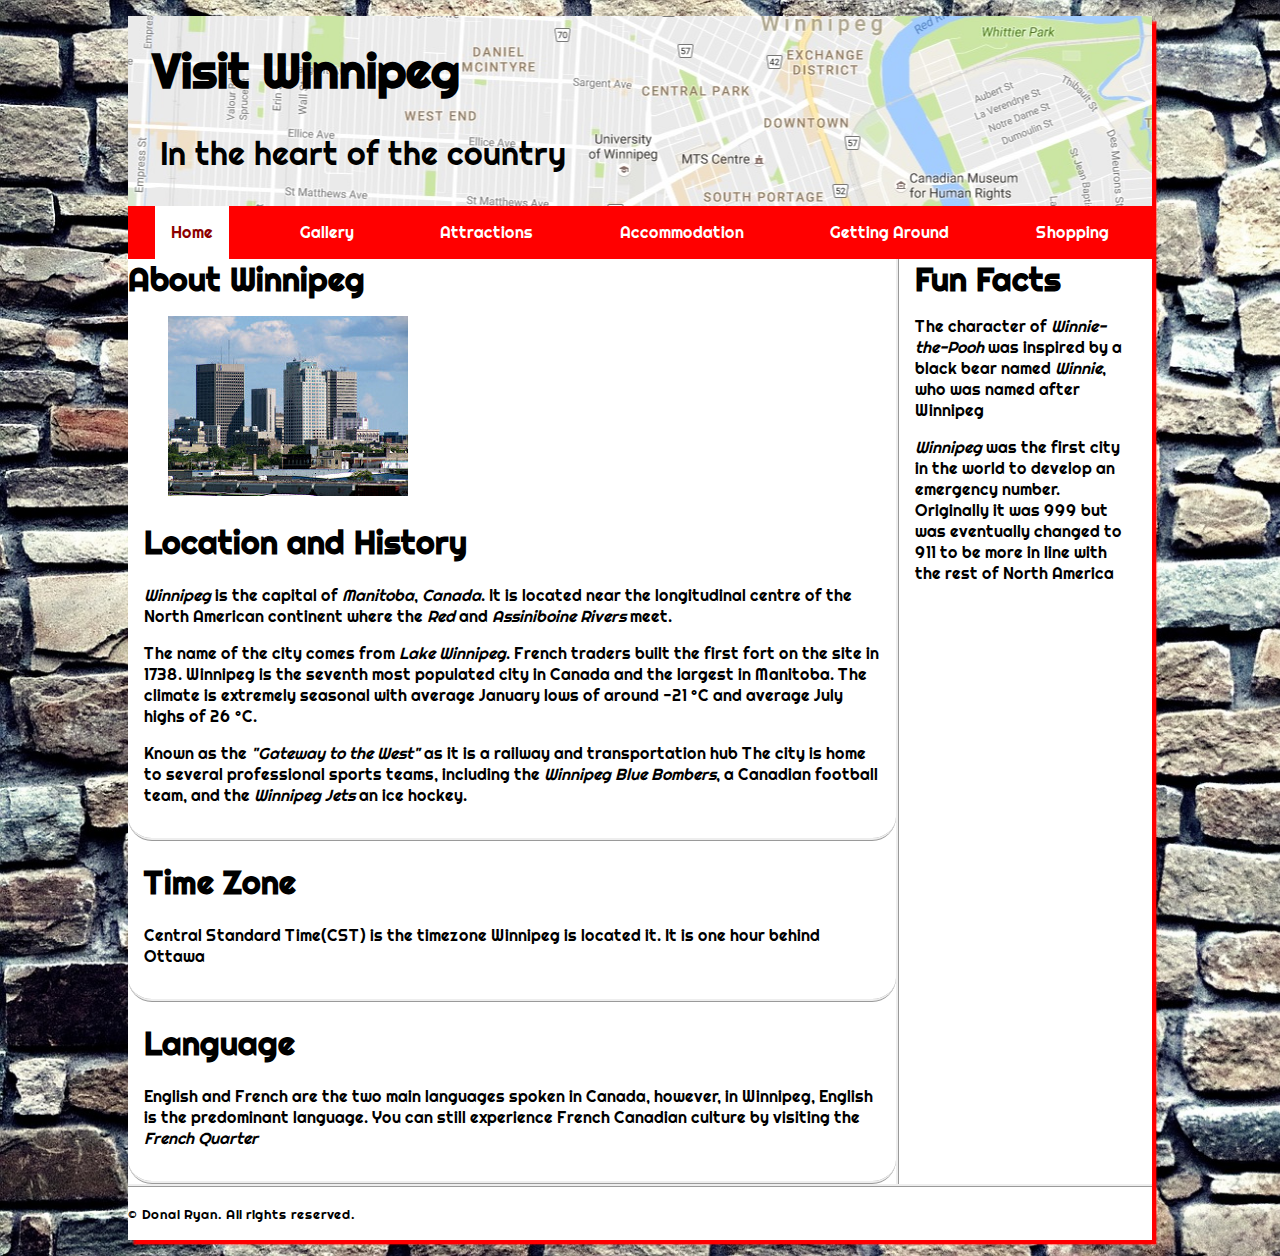
<file: index.html>
<!DOCTYPE html>
<html lang="en">
    <head>
        <meta charset="utf-8" />
		<meta name="viewport" content="initial-scale=1.0, width=device-width" />
        <title>Visit Winnipeg</title>
		<link rel="stylesheet" href="css2.css" />
	</head>
	<body>
		<header>
			<h1>Visit Winnipeg</h1>
			<p>
				In the heart of the country
			</p>
			<nav>
				<ul>
					<li><a href="">Home</a></li>
					<li><a href="gallery.html">Gallery</a></li>
					<li><a href="attractions.html">Attractions</a></li>
					<li><a href="accommodation.html">Accommodation</a></li>
					<li><a href="getting_around.html">Getting Around</a></li>
					<li><a href="shopping.html">Shopping</a></li>
				</ul>
            </nav>
		</header>
		<main>
			<h1>About Winnipeg</h1>
			<figure>
				<img src="images/winnipeg.jpg" title="Winnipeg" alt="Winnipeg Skyline"/>
			</figure>
			<section>
                <article>
                    <h1> Location and History</h1>
                    
                    <p>
                        <i>Winnipeg</i> is the capital of <i>Manitoba</i>, <i>Canada</i>. It is located near the longitudinal centre of the North American continent where the <i>Red</i> and 
                        <i>Assiniboine Rivers</i> meet.
                    </p>
                    <p>
                        The name of the city comes from <i>Lake Winnipeg</i>. French traders built the first fort on the site in 1738. Winnipeg is the seventh most populated city in Canada and the 
                        largest in Manitoba. The climate is extremely seasonal with average January lows of around −21 °C and average July highs of 26 °C.
                    </p>
                    <p>
                        Known as the <i>"Gateway to the West"</i> as it is a railway and transportation hub 
                        The city is home to several professional sports teams, including the <i>Winnipeg Blue Bombers</i>, a Canadian football team, and the <i>Winnipeg Jets</i> an ice hockey.
                    </p>
                </article>
                <article>
                    <h1>Time Zone</h1>
                    <p>
                        Central Standard Time(CST) is the timezone Winnipeg is located it. It is one hour behind Ottawa
                    </p>
                </article>
                <article>
                    <h1>Language</h1>
                    <p>
                        English and French are the two main languages spoken in Canada, however, in Winnipeg, English is the predominant language. You can still experience French Canadian culture by 
                        visiting the <i>French Quarter</i>
                    </p>
                </article>
			</section>
		</main>
		<aside>
			<h1>Fun Facts</h1>
			<p>
				The character of <i>Winnie-the-Pooh</i> was inspired by a black bear named <i>Winnie</i>, who was named after Winnipeg
			</p>
			<p>
				<i>Winnipeg</i> was the first city in the world to develop an emergency number. Originally it was 999 but was eventually changed to 911 to be more in line with the rest of 
				North America
			</p>
		</aside>
		 <footer>
            <p>
                <small>
                    &copy; Donal Ryan. All rights reserved.
                </small>
            </p>
        </footer>
	</body>
</file>
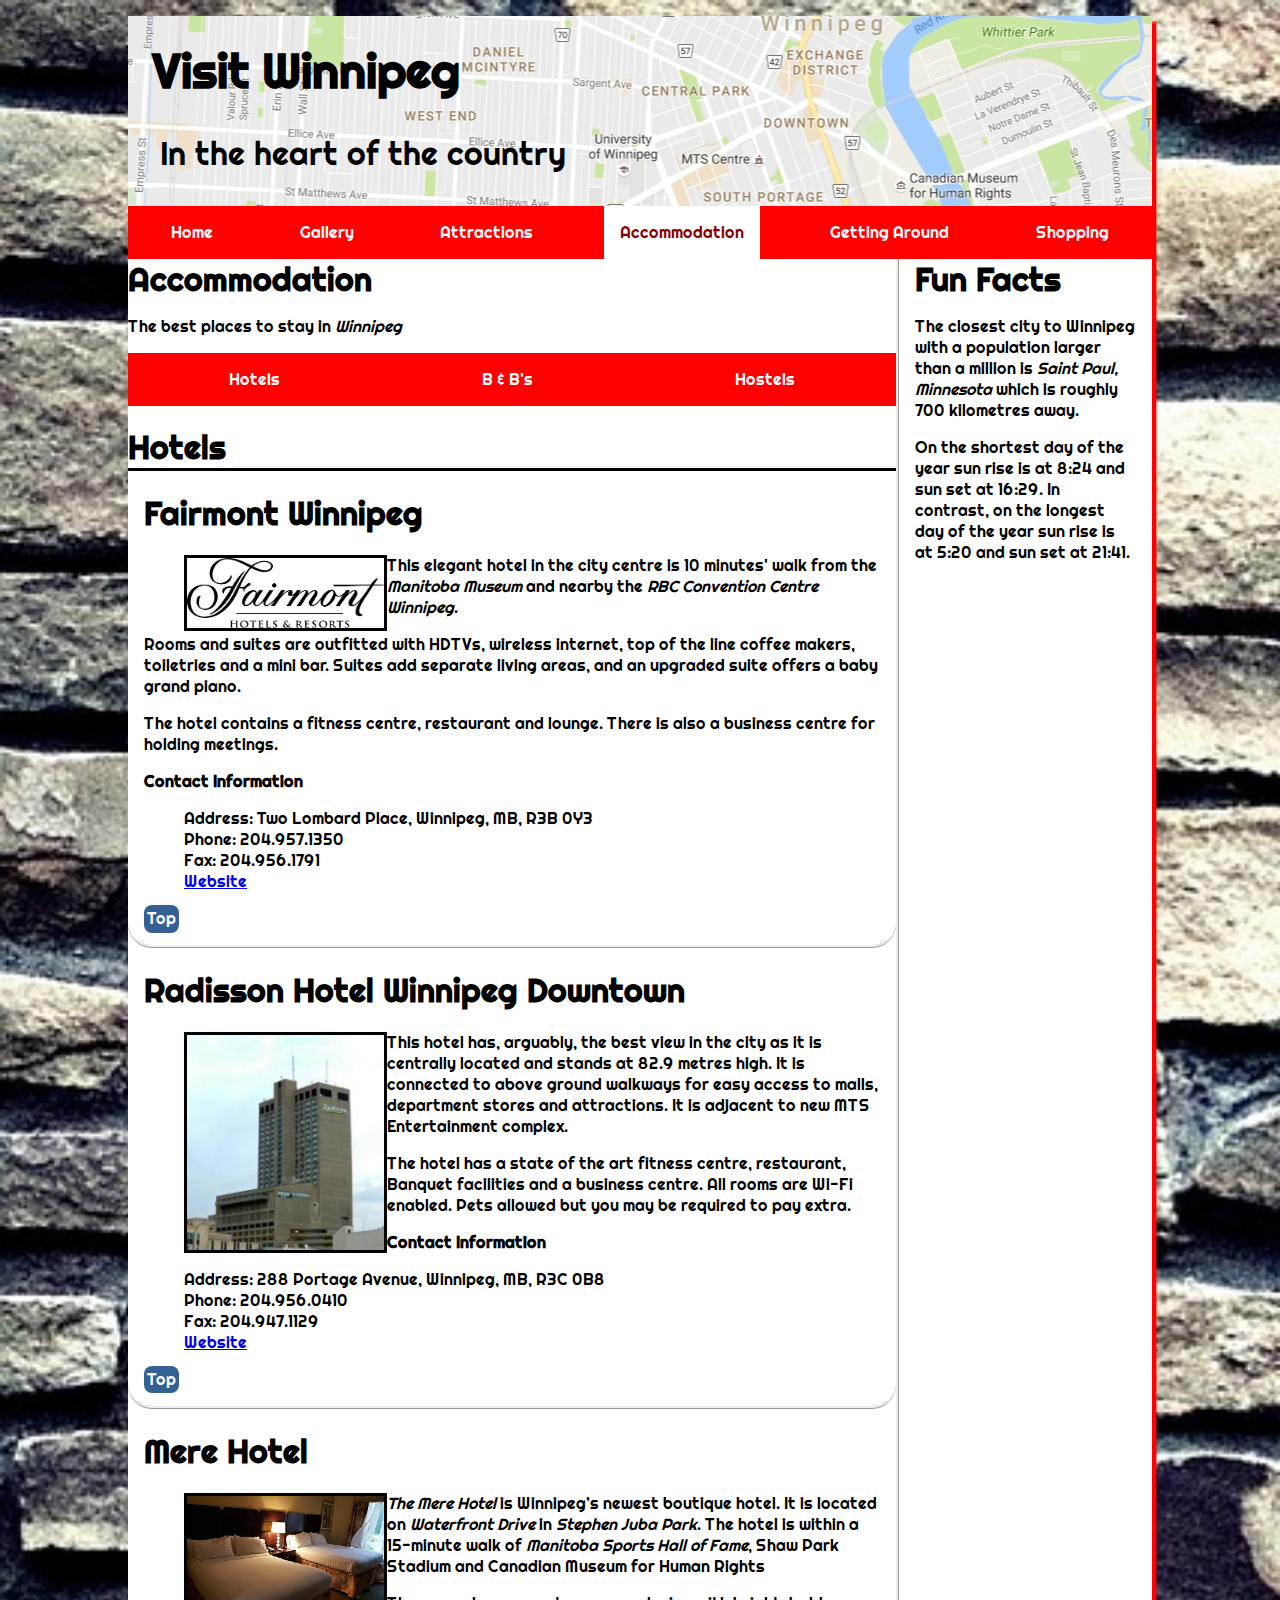
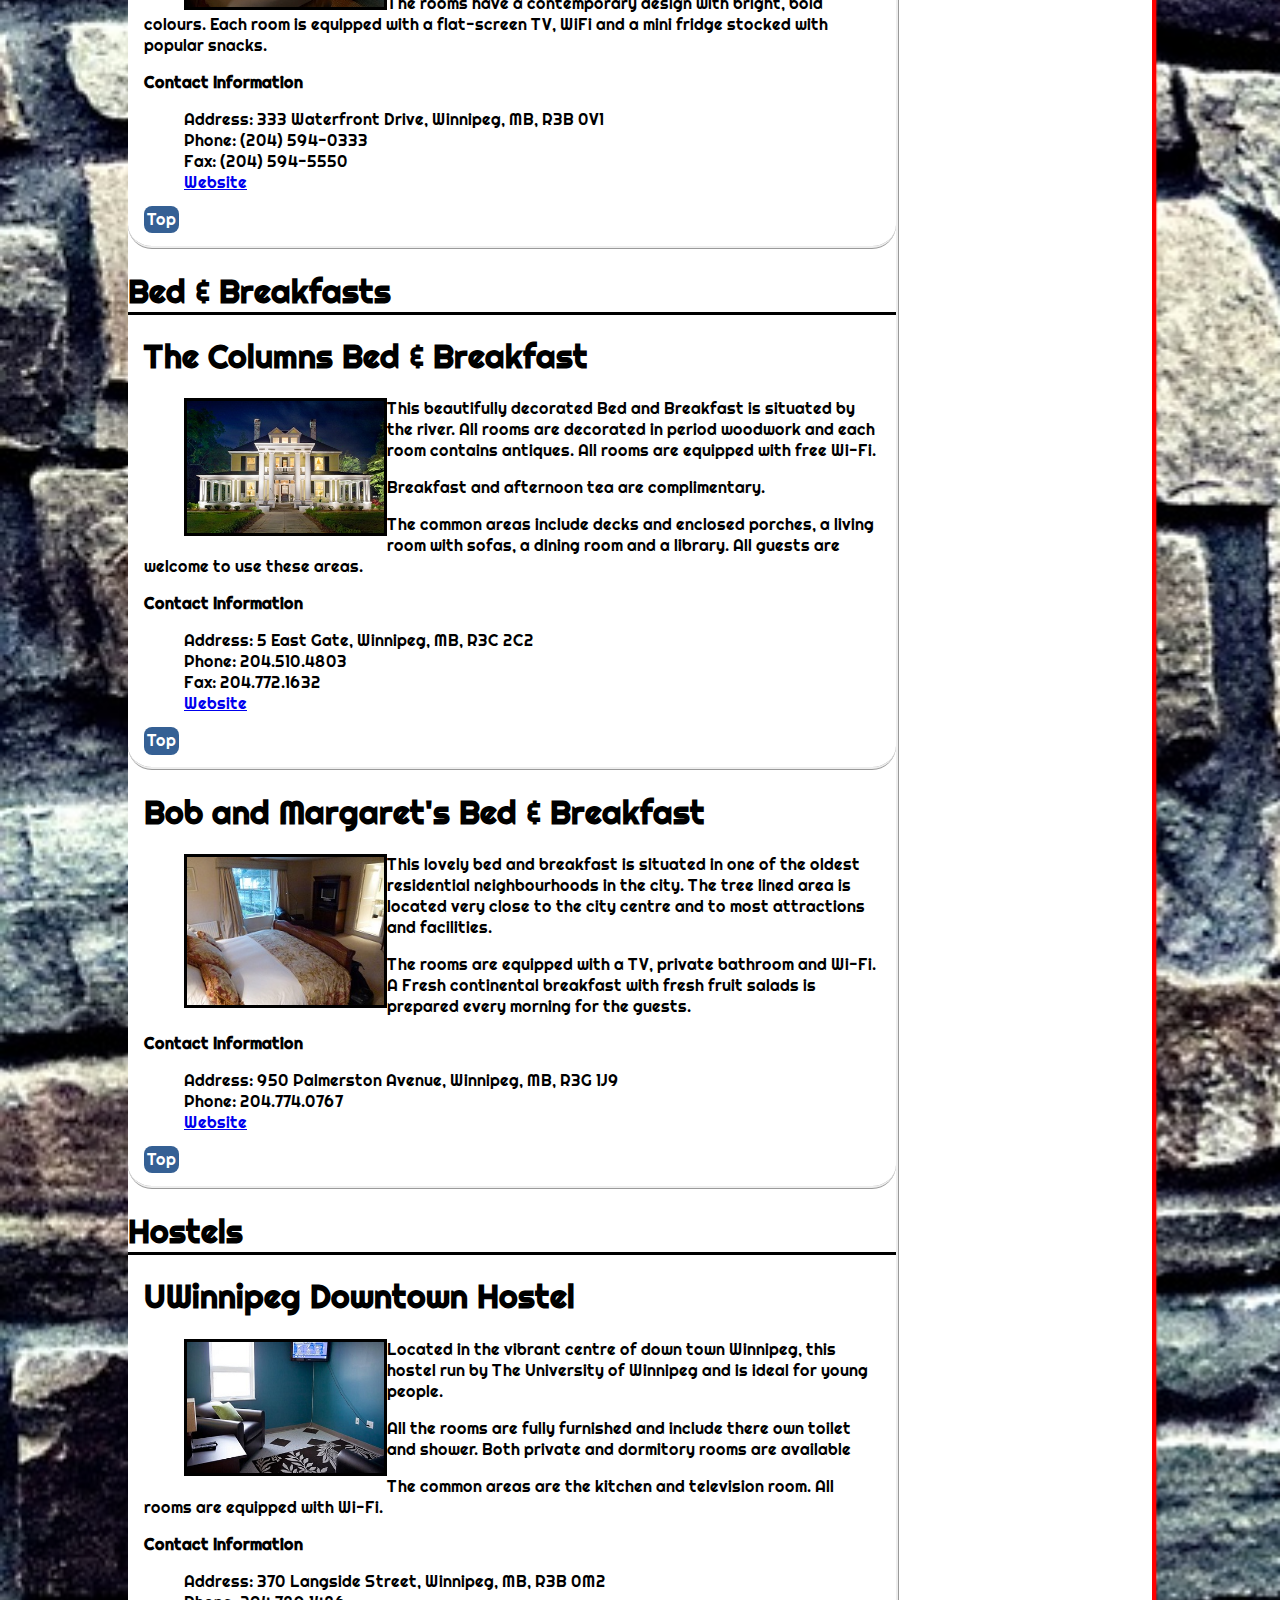
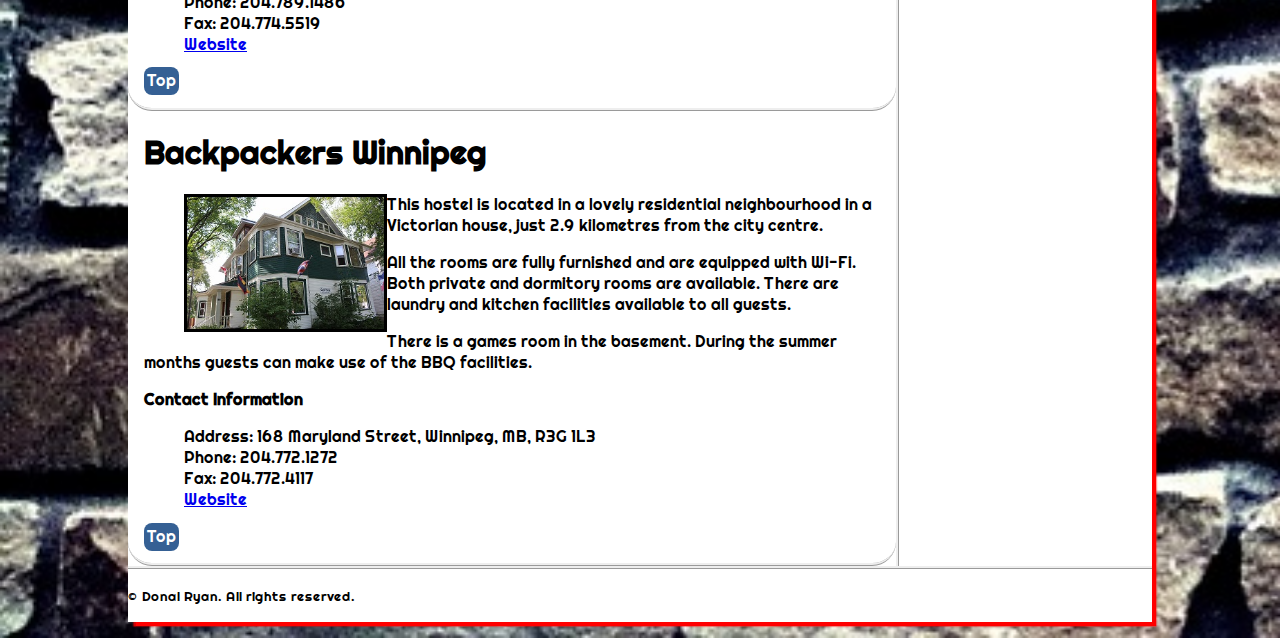
<file: accommodation.html>
<!DOCTYPE html>
<html lang="en">
    <head>
        <meta charset="utf-8" />
		<meta name="viewport" content="initial-scale=1.0, width=device-width" />
        <title>Visit Winnipeg</title>
		<link rel="stylesheet" href="css2.css" />
	</head>
	<body>
		<header>
			<h1>Visit Winnipeg</h1>
			<p>
				In the heart of the country
			</p>
			<nav>
				<ul>
					<li><a href="index.html">Home</a></li>
					<li><a href="gallery.html">Gallery</a></li>
					<li><a href="attractions.html">Attractions</a></li>
					<li><a href="">Accommodation</a></li>
					<li><a href="getting_around.html">Getting Around</a></li>
					<li><a href="shopping.html">Shopping</a></li>
				</ul>
            </nav>
		
		</header>
		
		<main> 
			<a id="top"></a>
			<h1>
				Accommodation
			</h1>
			<p>
				The best places to stay in <i>Winnipeg</i>
			</p>
			<nav>
				<ul>
					<li><a href="#hotels">Hotels</a></li>
					<li><a href="#bb">B & B's</a></li>
					<li><a href="#hostels">Hostels</a></li>
				</ul>
			</nav>
			<section>
				<h1><a id="hotels">Hotels</a></h1>
				<article>
					<h1>Fairmont Winnipeg</h1>
					<figure>
						<img  src="images/Fairmont.png" alt="The fairmont logo on a transparent background. It is written in cursive text" title="Fairmont"/>
					</figure>
					<p>
						This elegant hotel in the city centre is 10 minutes' walk from the <i>Manitoba Museum</i> and nearby the <i>RBC Convention Centre Winnipeg</i>.
					</p>
					<p>
						Rooms and suites are outfitted with HDTVs, wireless internet, top of the line coffee makers, toiletries and a mini bar. Suites add separate living areas, and an upgraded 
						suite offers a baby grand piano.
					</p>
					<p>
						The hotel contains a fitness centre, restaurant and lounge. There is also a business centre for holding meetings.
					</p>
					<h2>Contact Information</h2>
					<ul>
						<li>Address: Two Lombard Place, Winnipeg, MB, R3B 0Y3</li>
						<li>Phone: 204.957.1350</li>
						<li>Fax: 204.956.1791</li>
						<li><a href="http://www.fairmont.com/winnipeg/">Website</a></li>
					</ul>
					<a href="#top">Top</a>
				</article>
				<article>
					<h1>Radisson Hotel Winnipeg Downtown</h1>
					<figure>
						<img  src="images/Radisson2.jpg" alt="The exterior of the hotel. Tall building" title="The Radisson Hotel"/>
					</figure>
					<p>
						This hotel has, arguably, the best view in the city as it is centrally located and stands at 82.9 metres high. It is connected to above ground walkways 
						for easy access to malls, department stores and attractions. It is adjacent to new MTS Entertainment complex.
					</p>
					<p>
						The hotel has a state of the art fitness centre, restaurant, Banquet facilities and a business centre. All rooms are Wi-Fi enabled. Pets allowed but you may be required to 
						pay extra.
					</p>
					<h2>Contact Information</h2>
					<ul>
						<li>Address: 288 Portage Avenue, Winnipeg, MB, R3C 0B8 </li>
						<li>Phone: 204.956.0410</li>
						<li>Fax: 204.947.1129</li>
						<li><a href="http://www.radisson.com/winnipeg-hotel-mb-r3c0b8/mbwinnip">Website</a></li>
					</ul>
					<a href="#top">Top</a>
				</article>
				<article>
					<h1>Mere Hotel</h1>
					<figure>
						<img  src="images/travel.jpg" alt="Two double beds side by side" title="Fairmont"/>
					</figure>
					<p>
						<i>The Mere Hotel</i> is Winnipeg’s newest boutique hotel. It is located on <i>Waterfront Drive</i> in <i>Stephen Juba Park</i>. The hotel is within a 15-minute walk of 
						<i>Manitoba Sports Hall of Fame</i>, Shaw Park Stadium and Canadian Museum for Human Rights
					</p>
					<p>
						The rooms have a contemporary design with bright, bold colours.  Each room is equipped with a flat-screen TV, WiFi and a mini fridge stocked with popular snacks.
					</p>
					<h2>Contact Information</h2>
					<ul>
						<li>Address: 333 Waterfront Drive, Winnipeg, MB, R3B 0V1</li>
						<li>Phone: (204) 594-0333</li>
						<li>Fax: (204) 594-5550</li>
						<li><a href="http://www.merehotel.com/">Website</a></li>
					</ul>
					<a href="#top">Top</a>
				</article>
			</section>
			<section>
				<h1><a id="bb">Bed & Breakfasts</a></h1>
				<article>
					<h1>The Columns Bed & Breakfast</h1>
					<figure>
						<img  src="images/thecolumns.jpg" alt="A photograph of the exterior of the premises" title="The columns bed and breakfast"/>
					</figure>
					<p>
						This beautifully decorated Bed and Breakfast is situated by the river. All rooms are decorated in period woodwork and each room contains antiques. 
						All rooms are equipped with free Wi-Fi.
					</p>
					<p>
						Breakfast and afternoon tea are complimentary.
					</p>
					<p>
						The common areas include decks and enclosed porches, a living room with sofas, a dining room and a library. All guests are welcome to use these areas.
					</p>
					<h2>Contact Information</h2>
					<ul>
						<li>Address: 5 East Gate, Winnipeg, MB, R3C 2C2</li>
						<li>Phone: 204.510.4803</li>
						<li>Fax: 204.772.1632</li>
						<li><a href="http://www.thecolumns.ca/home.html">Website</a></li>
					</ul>
					<a href="#top">Top</a>
				</article>
				<article>
					<h1>Bob and Margaret's Bed & Breakfast</h1>
					<figure>
						<img  src="images/bobmarge.jpg" alt="A bedroom with a double bed" title="Bob and Margaret's Bed & Breakfast"/>
					</figure>
					<p>
						This lovely bed and breakfast is situated in one of the oldest residential neighbourhoods in the city.  
						The tree lined area is located very close to the city centre and to most attractions and facilities.
					</p>
					<p>
						The rooms are equipped with a TV, private bathroom and Wi-Fi. A Fresh continental breakfast with fresh fruit salads is prepared every morning for the guests.
					</p>
					<h2>Contact Information</h2>
					<ul>
						<li>Address: 950 Palmerston Avenue, Winnipeg, MB, R3G 1J9</li>
						<li>Phone: 204.774.0767</li>
						<li><a href="http://www.bedandbreakfast.mb.ca/properties/bob-and-margarets-bb/">Website</a></li>
					</ul>
					<a href="#top">Top</a>
				</article>
			</section>
			<section>
				<h1><a id="hostels">Hostels</a></h1>
				<article>
					<h1>UWinnipeg Downtown Hostel</h1>
					<figure>
						<img  src="images/uwinnipeg.jpg" alt="Image of room with a tv and couches" title="UWinnipeg"/>
					</figure>
					<p>
						Located in the vibrant centre of down town Winnipeg, this hostel run by The University of Winnipeg and is ideal for young people.
					</p>
					<p>
						All the rooms are fully furnished and include there own toilet and shower. Both private and dormitory rooms are available
					</p>
					<p>
						The common areas are the kitchen and television room. All rooms are equipped with Wi-Fi.
					</p>
					<h2>Contact Information</h2>
					<ul>
						<li>Address: 370 Langside Street, Winnipeg, MB, R3B 0M2</li>
						<li>Phone: 204.789.1486</li>
						<li>Fax: 204.774.5519</li>
						<li><a href="http://uwhostel.com">Website</a></li>
					</ul>
					<a href="#top">Top</a>
				</article>
				<article>
					<h1>Backpackers Winnipeg</h1>
					<figure>
						<img  src="images/backpackerswinnipeg.jpg" alt="Old wooden house painted green" title="Backpackers Winnipeg"/>
					</figure>
					<p>
						This hostel is located in a lovely residential neighbourhood in a Victorian house, just 2.9 kilometres from the city centre.
					</p>
					<p>
						All the rooms are fully furnished and are equipped with Wi-Fi. Both private and dormitory rooms are available. There are laundry and kitchen facilities available to 
						all guests.
					</p>
					<p>
						There is a games room in the basement. During the summer months guests can make use of the BBQ facilities.
					</p>
					<h2>Contact Information</h2>
					<ul>
						<li>Address: 168 Maryland Street, Winnipeg, MB, R3G 1L3 </li>
						<li>Phone: 204.772.1272</li>
						<li>Fax: 204.772.4117</li>
						<li><a href="http://www.backpackerswinnipeg.com/">Website</a></li>
					</ul>
					<a href="#top">Top</a>
				</article>
			</section>
		</main>
		<aside>
			<h1>Fun Facts</h1>
			<p>
				The closest city to Winnipeg with a population larger than a million is <i>Saint Paul, Minnesota</i> which is roughly 700 kilometres away.
			</p>
			<p>
				On the shortest day of the year sun rise is at 8:24 and sun set at 16:29. In contrast, on the longest day of the year sun rise is at 5:20 and sun set at 21:41.
			</p>
		</aside>
		 <footer>
            <p>
                <small>
                    &copy; Donal Ryan. All rights reserved.
                </small>
            </p>
        </footer>
	</body>
</file>
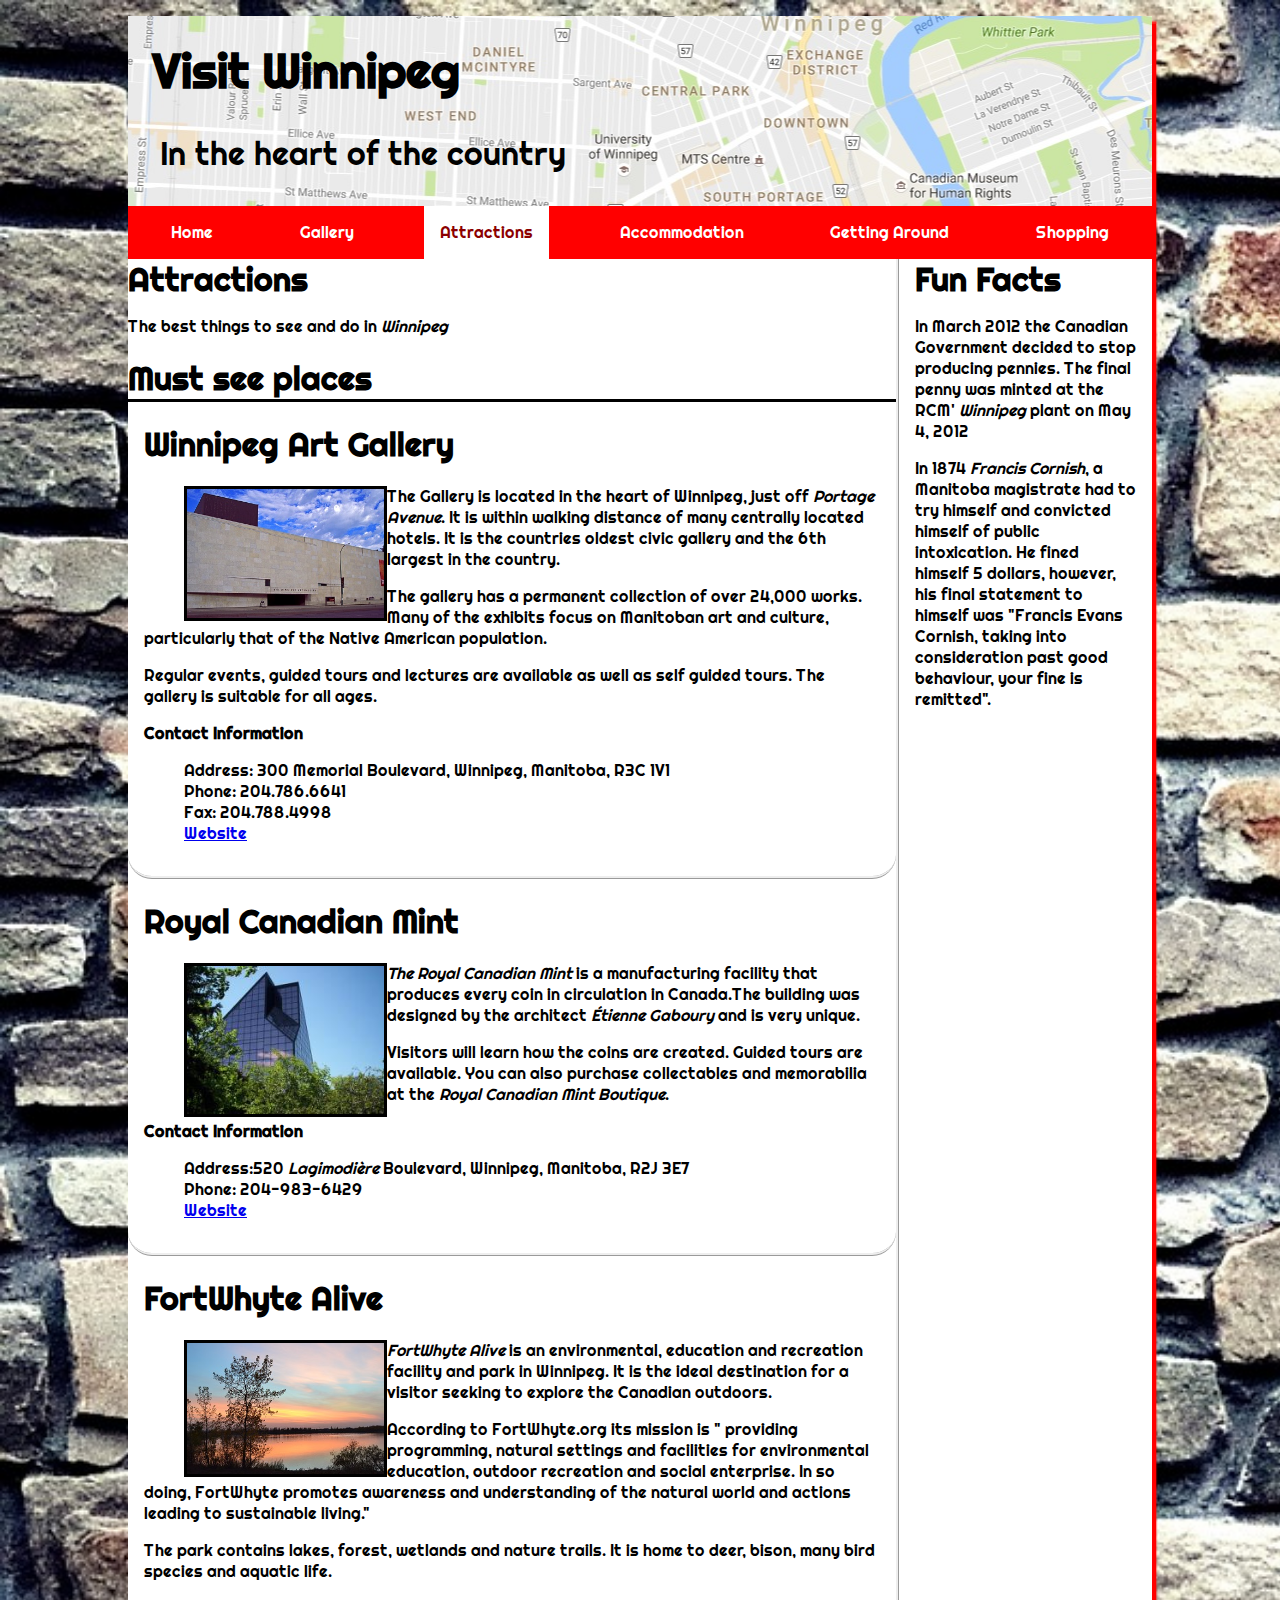
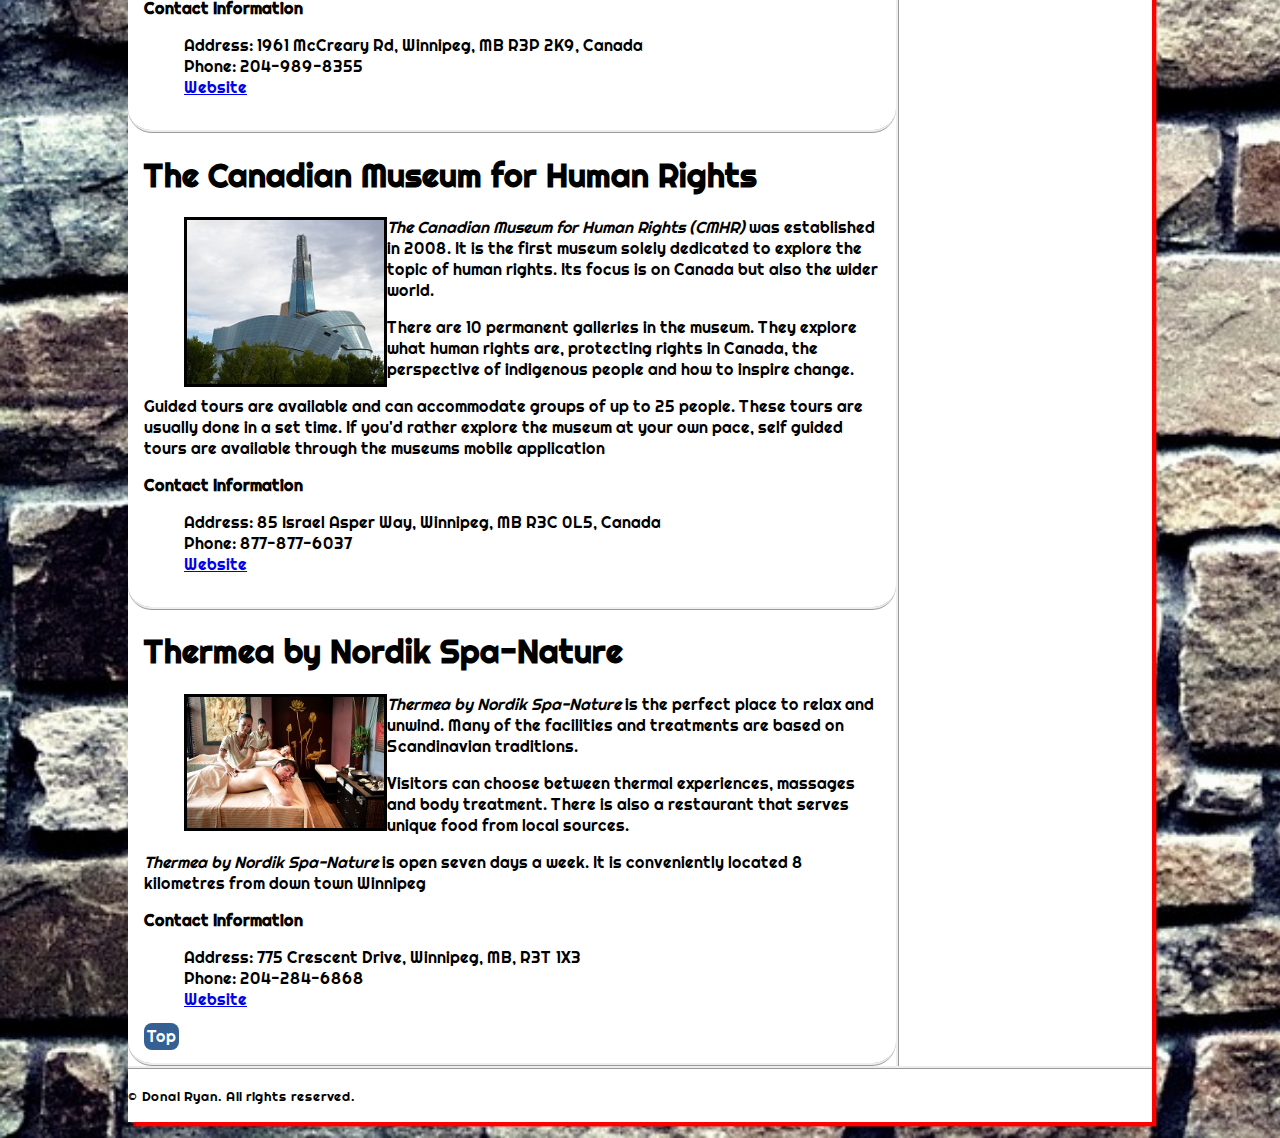
<file: attractions.html>
<!DOCTYPE html>
<html lang="en">
    <head>
        <meta charset="utf-8" />
		<meta name="viewport" content="initial-scale=1.0, width=device-width" />
        <title>Visit Winnipeg</title>
        <link rel="stylesheet" href="css2.css" />
    </head>
    <body>
        <header>
            <h1><a id="top">Visit Winnipeg</a></h1>
            <p>
                In the heart of the country
            </p>
            <nav>
                <ul>
                    <li><a href="index.html">Home</a></li>
                    <li><a href="gallery.html">Gallery</a></li>
                    <li><a href="">Attractions</a></li>
                    <li><a href="accommodation.html">Accommodation</a></li>
                    <li><a href="getting_around.html">Getting Around</a></li>
                    <li><a href="shopping.html">Shopping</a></li>
                </ul>
            </nav>
        </header> 
        <main>
			<h1>
				Attractions
			</h1>
			<p>
				The best things to see and do in <i>Winnipeg</i>
			</p>
			<section>
				<h1>Must see places</h1>
				<article>
					<h1>Winnipeg Art Gallery</h1>
					<figure>
						<img  src="images/Winnipeg_Art_Gallery.jpg" alt="The exterior of the gallery. It is a big gray building with a plain facade" title="WAG"/>
					</figure>
					<p>
						The Gallery is located in the heart of Winnipeg, just off <i>Portage Avenue</i>. It is within walking distance of many centrally located hotels. 
						It is the countries oldest civic gallery and the 6th largest in the country.
					</p>
					<p>
						The gallery has a permanent collection of over 24,000 works. Many of the exhibits focus on Manitoban art and culture, particularly that of the Native American population.
					</p>
					<p>
						Regular events, guided tours and lectures are available as well as self guided tours. The gallery is suitable for all ages.
					</p>
					<h2>Contact Information</h2>
					<ul>
						<li>Address: 300 Memorial Boulevard, Winnipeg, Manitoba, R3C 1V1</li>
						<li>Phone: 204.786.6641</li>
						<li>Fax: 204.788.4998</li>
						<li><a href="http://wag.ca/">Website</a></li>
					</ul>
				</article>
				 <article>
					<h1>Royal Canadian Mint</h1>
					<figure>
						<img  src="images/Winnipeg_Mint.JPG" alt="An exterior image of the royal canadian mint. It is glass and pyramid shaped" title="Royal Canadian Mint"/>
					</figure>
					<p>
						<i>The Royal Canadian Mint</i> is a manufacturing facility that produces every coin in circulation in Canada.The building was designed by the architect <i>Étienne Gaboury</i> and is very unique.
					</p>
					<p>
					   Visitors will learn how the coins are created. Guided tours are available. You can also purchase collectables and memorabilia at the <i>Royal Canadian Mint Boutique</i>.
					</p>
					<h2>Contact Information</h2>
					<ul>
						<li>Address:520 <i>Lagimodière</i> Boulevard, Winnipeg, Manitoba, R2J 3E7</li>
						<li>Phone: 204-983-6429</li>
						<li><a href="http://www.mint.ca/store/mint/visit-the-mint/winnipeg-location-8900024">Website</a></li>
					</ul>
				</article>
				<article>
					<h1>FortWhyte Alive</h1>
					<figure>
						<img  src="images/Sunset_at_FortWhyte.JPG" alt="Sunset on a lake" title="FortWhyte"/>
					</figure>
					<p>
						<i>FortWhyte Alive</i> is an environmental, education and recreation facility and park in Winnipeg. 
						It is the ideal destination for a visitor seeking to explore the Canadian outdoors.
					</p>
					<p>
						According to FortWhyte.org its mission is " providing programming, natural settings and facilities for environmental education, outdoor recreation and social enterprise. 
						In so doing, FortWhyte promotes awareness and understanding of the natural world and actions leading to sustainable living."
					</p>
					<p>
						The park contains lakes, forest, wetlands and nature trails. It is home to deer, bison, many bird species and aquatic life.
					</p>
					<h2>Contact Information</h2>
					<ul>
						<li>Address: 1961 McCreary Rd, Winnipeg, MB R3P 2K9, Canada</li>
						<li>Phone: 204-989-8355 </li>
						<li><a href="https://www.fortwhyte.org/">Website</a></li>
					</ul>
				</article>
				<article>
					<h1>The Canadian Museum for Human Rights</h1>
					<figure>
						<img  src="images/Canadian_Museum_for_Human_Rights_Winnipeg.jpg" alt="The exterior of the gallery from afar." title="The Canadian Museum for Human Rights"/>
					</figure>
					<p>
						<i>The Canadian Museum for Human Rights (CMHR)</i> was established in 2008. It is the first museum solely dedicated to explore the topic of human rights. 
						Its focus is on Canada but also the wider world.
					</p>
					<p>
						There are 10 permanent galleries in the museum. They explore what human rights are, protecting rights in Canada, the perspective of indigenous people and how to inspire change.
					</p>
					<p>
						Guided tours are available and can accommodate groups of up to 25 people. These tours are usually done in a set time. If you'd rather explore the museum at your own pace, 
						self guided tours are available through the museums mobile application
					</p>
					<h2>Contact Information</h2>
					<ul>
						<li>Address: 85 Israel Asper Way, Winnipeg, MB R3C 0L5, Canada</li>
						<li>Phone: 877-877-6037</li>
						<li><a href="https://humanrights.ca/">Website</a></li>
					</ul>
				</article>
				<article>
					<h1>Thermea by Nordik Spa-Nature</h1>
					<figure>
						<img  src="images/spa.jpg" alt="A couple getting a massage." title="Thermea by Nordik Spa-Nature"/>
					</figure>
					<p>
						<i>Thermea by Nordik Spa-Nature</i> is the perfect place to relax and unwind. Many of the facilities and treatments are based on Scandinavian traditions.
					</p>
					<p>
						Visitors can choose between thermal experiences, massages and body treatment. There is also a restaurant that serves unique food from local sources.
					</p>
					<p>
						<i>Thermea by Nordik Spa-Nature</i> is open seven days a week. It is conveniently located 8 kilometres from down town Winnipeg
					</p>
					<h2>Contact Information</h2>
					<ul>
						<li>Address: 775 Crescent Drive, Winnipeg, MB, R3T 1X3</li>
						<li>Phone: 204-284-6868</li>
						<li><a href="http://www.thermea.ca/">Website</a></li>
					</ul>
					<a href="#top">Top</a>
				</article>
			</section>
        </main>
        <aside>
            <h1>Fun Facts</h1>
            <p>
				In March 2012 the Canadian Government decided to stop producing pennies. The final penny was minted at the RCM' <i>Winnipeg</i> plant on May 4, 2012
            </p>
            <p>
                 In 1874 <i>Francis Cornish</i>, a Manitoba magistrate had to try himself and convicted himself of public intoxication. He fined himself 5 dollars, however, his final statement
				 to himself was "Francis Evans Cornish, taking into consideration past good behaviour, your fine is remitted".
            </p>
        </aside>
        <footer>
            <p>
                <small>
                    &copy; Donal Ryan. All rights reserved.
                </small>
            </p>
        </footer>
    </body>
</file>
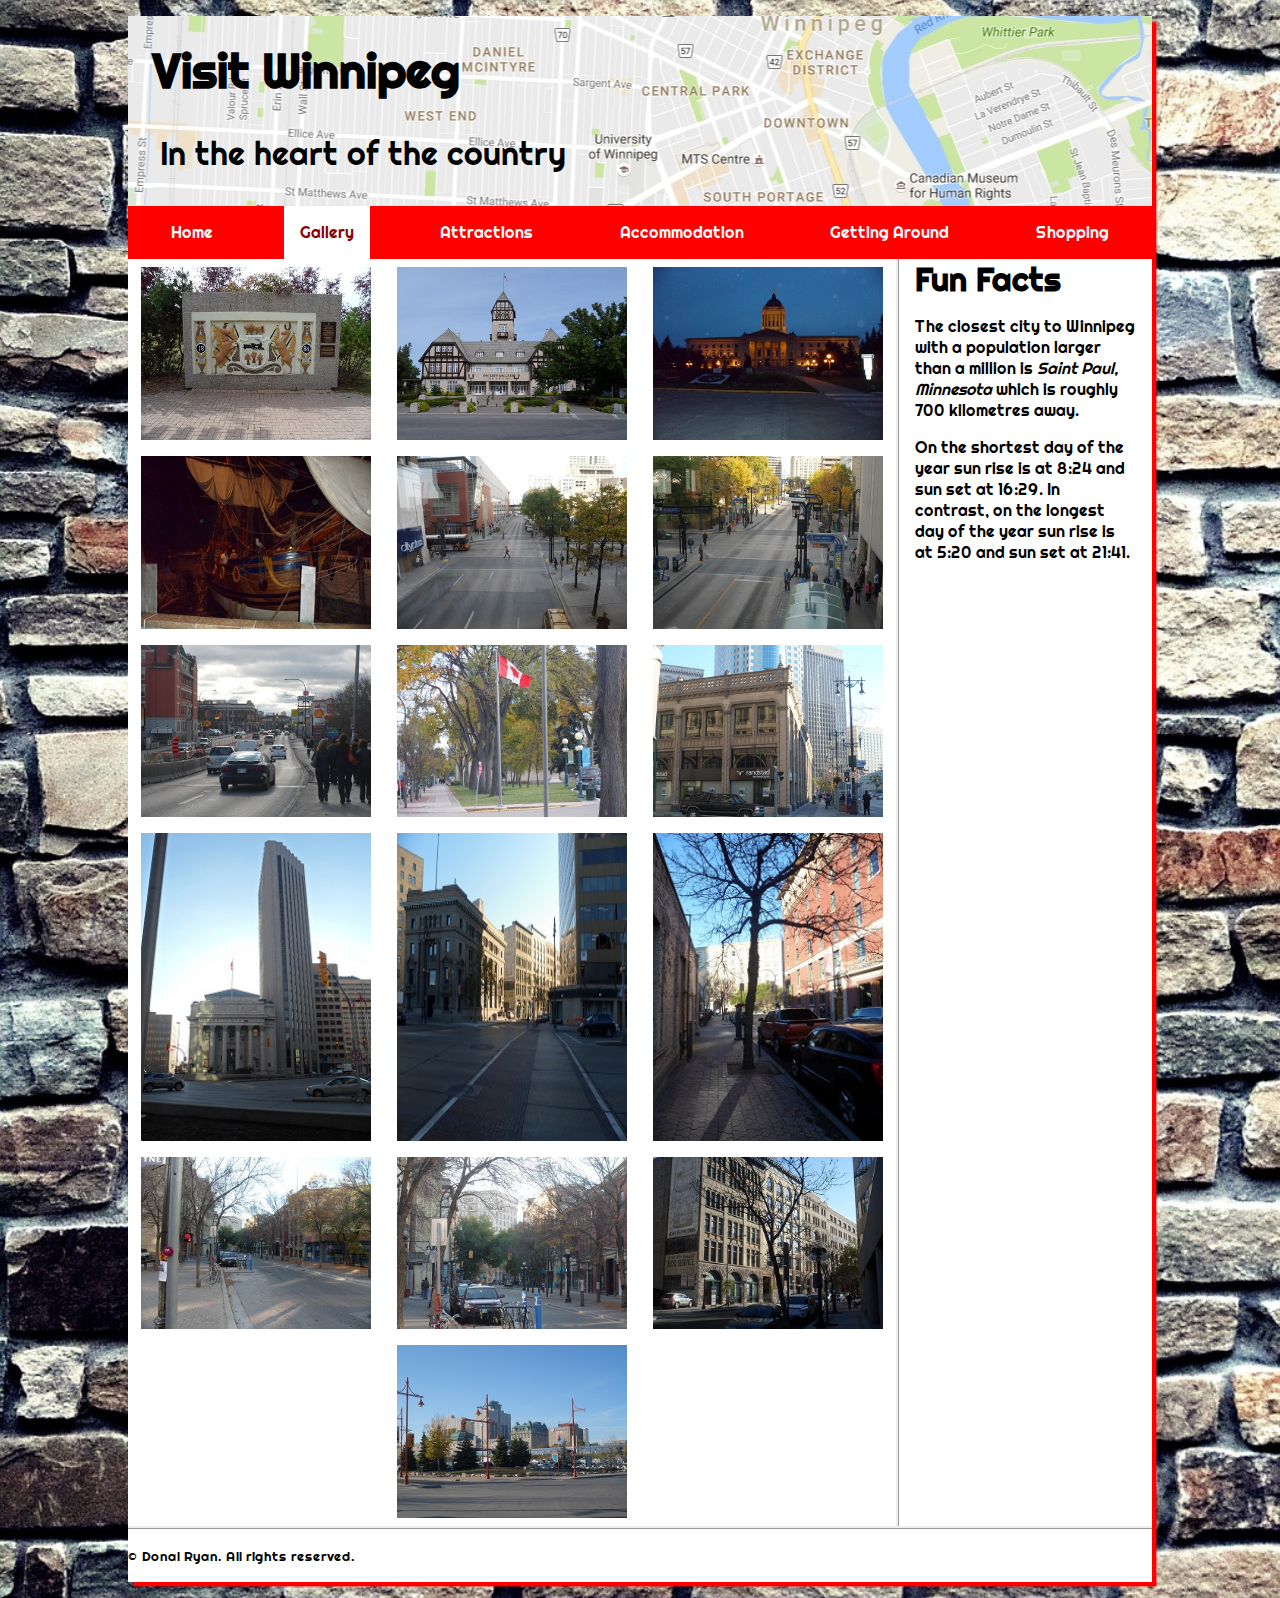
<file: gallery.html>
<!DOCTYPE html>
<html lang="en">
    <head>
        <meta charset="utf-8" />
		<meta name="viewport" content="initial-scale=1.0, width=device-width" />
        <title>Visit Winnipeg</title>
        <link rel="stylesheet" href="css2.css"/>
    </head>
    <body>
        <header>
            <h1>Visit Winnipeg</h1>
            <p>
                In the heart of the country
            </p>
            <nav>
                <ul>
                    <li><a href="index.html">Home</a></li>
                    <li><a href="">Gallery</a></li>
                    <li><a href="attractions.html">Attractions</a></li>
                    <li><a href="accommodation.html">Accommodation</a></li>
                    <li><a href="getting_around.html">Getting Around</a></li>
                    <li><a href="shopping.html">Shopping</a></li>
                </ul>
            </nav>
        </header>
        <main class="gallery">
			<img  src="images/SAM_0002.JPG" alt="A wall with a crest and plaque on it." title="Mayor’s Grove and First City of Winnipeg Crest Plaques "/>
			<img  src="images/SAM_0003.JPG" alt="Old wooden building." title="Assiniboine Park Pavilion"/>
			<img  src="images/SAM_0039.JPG" alt="An old stone building with columns" title="Manitoba Legislative Building"/>
			<img  src="images/SAM_0047.JPG" alt="An old wood ship displayed at the Manitoba museum" title="Museum display"/>
			<img  src="images/SAM_0067.JPG" alt="Down town street from above" title="City street from Sky walk"/>
			<img  src="images/SAM_0068.JPG" alt="Down town street from above." title="City street from Sky walk"/>
			<img  src="images/SAM_0085.JPG" alt="Busy traffic with pedestrians." title="Pembina Highway"/>
			<img  src="images/SAM_0087.JPG" alt="Flag pole in a park with Canadian flag ." title="Outside the Manitoba Legislative building"/>
			<img  src="images/SAM_0097.JPG" alt="An old building on a corner." title="The Exchange District"/>
			<img  src="images/SAM_0098.JPG" alt="An intersection of two main streets." title="Portage and Main"/>
			<img  src="images/SAM_0099.JPG" alt="An empty street." title="The Exchange District"/>
			<img  src="images/SAM_0100.JPG" alt="A tree lined street." title="The Exchange District"/>
			<img  src="images/SAM_0101.JPG" alt="A tree lined street with old buildings" title="The Exchange District"/>
			<img  src="images/SAM_0102.JPG" alt="A tree lined street with old buildings." title="The Exchange District"/>
			<img  src="images/SAM_0103.JPG" alt="An old building with faded advertising on the side" title="The Exchange District"/>
			<img  src="images/SAM_0107.JPG" alt="Down town cityscape from afar." title="Winnipeg Skyline"/>	
        </main>
        <aside>
            <h1>Fun Facts</h1>
            <p>
                The closest city to Winnipeg with a population larger than a million is <i>Saint Paul, Minnesota</i> which is roughly 700 kilometres away.
            </p>
            <p>
                On the shortest day of the year sun rise is at 8:24 and sun set at 16:29. In contrast, on the longest day of the year sun rise is at 5:20 and sun set at 21:41.
            </p>
        </aside>
         <footer>
            <p>
                <small>
                    &copy; Donal Ryan. All rights reserved.
                </small>
            </p>
        </footer>
    </body>
</file>
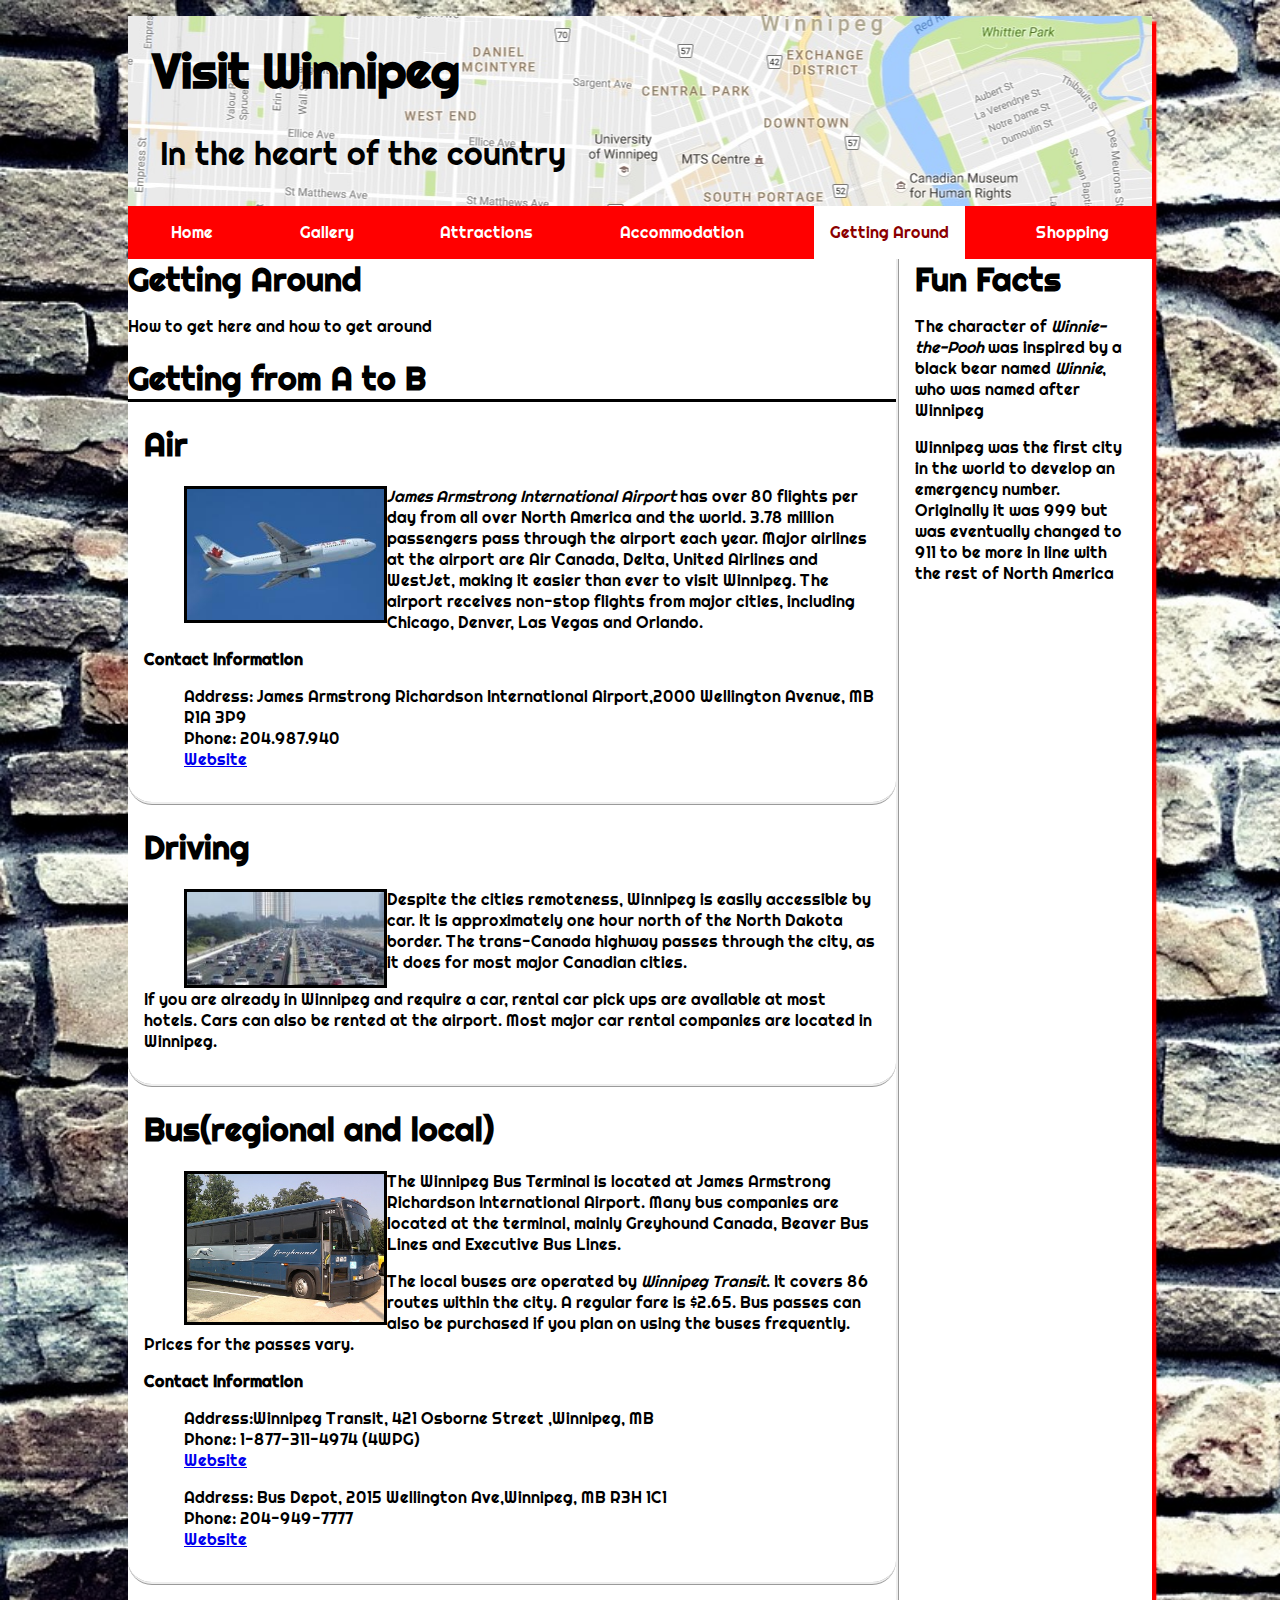
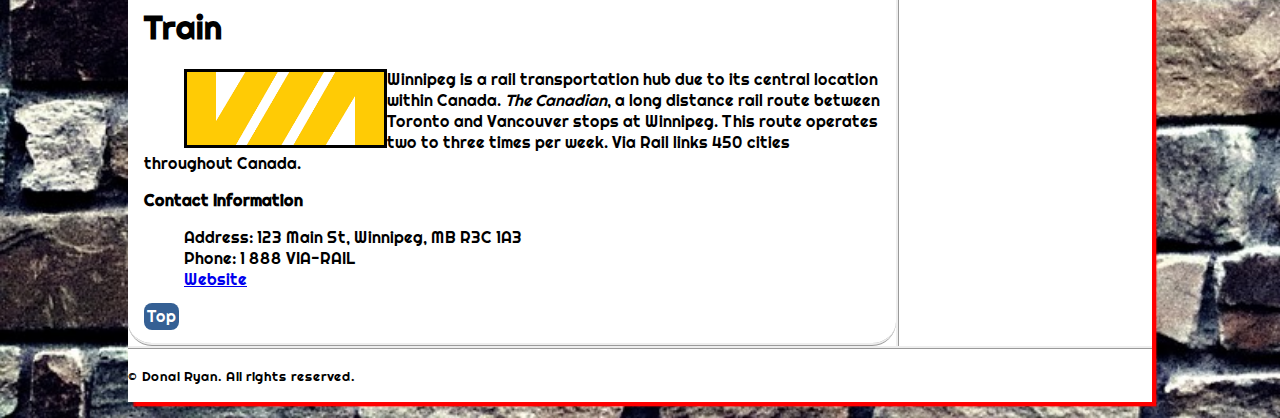
<file: getting_around.html>
<!DOCTYPE html>
<html lang="en">
    <head>
        <meta charset="utf-8" />
		<meta name="viewport" content="initial-scale=1.0, width=device-width" />
        <title>Visit Winnipeg</title>
        <link rel="stylesheet" href="css2.css" />
    </head>
    <body>
        <header>
            <h1><a id="top">Visit Winnipeg</a></h1>
            <p>
                In the heart of the country
            </p>
            <nav>
                <ul >
                    <li><a href="index.html">Home</a></li>
                    <li><a href="gallery.html">Gallery</a></li>
                    <li><a href="attractions.html">Attractions</a></li>
                    <li><a href="accommodation.html">Accommodation</a></li>
                    <li><a href="">Getting Around</a></li>
                    <li><a href="shopping.html">Shopping</a></li>
                </ul>
            </nav>
        
        </header>
        <main>
			<h1>
				Getting Around
			</h1>
			<p>
				How to get here and how to get around
			</p>
			<section>
				<h1>Getting from A to B</h1>
				<article>
					<h1>Air</h1>
					<figure>
						<img  src="images/Air_Canada_B767-200ER_C-GDSY_in_flight.jpg" alt="A plane in the sky" title="Airplane"/>
					</figure>
					<p>
						<i>James Armstrong International Airport</i> has over 80 flights per day from all over North America and the world. 3.78 million passengers pass through the airport each
						year. Major airlines at the airport are Air Canada, Delta, United Airlines and WestJet, making it easier than ever to visit Winnipeg. The airport receives non-stop flights from 
						major cities, including Chicago, Denver, Las Vegas and Orlando.
					</p>
					<h2>Contact Information</h2>
					<ul>
						<li>Address: James Armstrong Richardson International Airport,2000 Wellington Avenue, MB R1A 3P9</li>
						<li>Phone: 204.987.940</li>
						<li><a href="http://www.waa.ca">Website</a></li>
					</ul>
				</article>
				 <article>
					<h1>Driving</h1>
					<figure>
						<img  src="images/I-80_Eastshore_Fwy.jpg" alt="Cars driving on a highway" title="Cars"/>
					</figure>
					<p>
						Despite the cities remoteness, Winnipeg is easily accessible by car. It is approximately one hour north of the North Dakota border. The trans-Canada highway passes through the city, 
						as it does for most major Canadian cities.
					</p>
					<p>
						If you are already in Winnipeg and require a car, rental car pick ups are available at most hotels. Cars can also be rented at the airport. 
						Most major car rental companies are located in Winnipeg.
						
					</p>
				</article>
				<article>
					<h1>Bus(regional and local)</h1>
					<figure>
						<img  src="images/Greyhound_bus_on_the_way_to_Washington-1.jpg" alt="An image of a bus parked" title="Bus"/>
					</figure>
					<p>
						The Winnipeg Bus Terminal is located at James Armstrong Richardson International Airport. Many bus companies are located at the terminal, mainly Greyhound Canada,
						Beaver Bus Lines and Executive Bus Lines.
					</p>
					<p>
						The local buses are operated by <i>Winnipeg Transit</i>. It covers 86 routes within the city. A regular fare is $2.65. Bus passes can also be purchased if you plan on using the buses frequently. 
						Prices for the passes vary.
					</p>
					<h2>Contact Information</h2>
					<ul>
						<li>Address:Winnipeg Transit, 421 Osborne Street ,Winnipeg, MB</li>
						<li>Phone: 1-877-311-4974 (4WPG)</li>
						<li><a href="http://winnipegtransit.com/en">Website</a></li>
					</ul>
					<ul>
						<li>Address: Bus Depot, 2015 Wellington Ave,Winnipeg, MB R3H 1C1</li>
						<li>Phone: 204-949-7777</li>
						<li><a href="http://www.greyhound.ca/en/locations/terminal.aspx?city=704098">Website</a></li>
					</ul>
				</article>
				<article>
					<h1>Train</h1>
					<figure>
						<img  src="images/via.png" alt="The logo for Via Rail. It contains large yellow letters" title="Via Rail"/>
					</figure>
					<p>
						Winnipeg is a rail transportation hub due to its central location within Canada. <i>The Canadian</i>, a long distance rail route between Toronto and Vancouver stops at Winnipeg. 
						This route operates two to three times per week. Via Rail links 450 cities throughout Canada.
					</p>
					<h2>Contact Information</h2>
					<ul>
						<li>Address: 123 Main St, Winnipeg, MB R3C 1A3</li>
						<li>Phone: 1 888 VIA-RAIL</li>
						<li><a href="https://www.viarail.ca/en">Website</a></li>
					</ul>
					<a href="#top">Top</a>
				</article>
			</section>
        </main>
        <aside>
            <h1>Fun Facts</h1>
            <p>
                The character of <i>Winnie-the-Pooh</i> was inspired by a black bear named <i>Winnie</i>, who was named after Winnipeg
            </p>
            <p>
                Winnipeg was the first city in the world to develop an emergency number. Originally it was 999 but was eventually changed to 911 to be more in line with the rest of North America
            </p>
        </aside>
         <footer>
            <p>
                <small>
                    &copy; Donal Ryan. All rights reserved.
                </small>
            </p>
        </footer>
    </body>
</file>
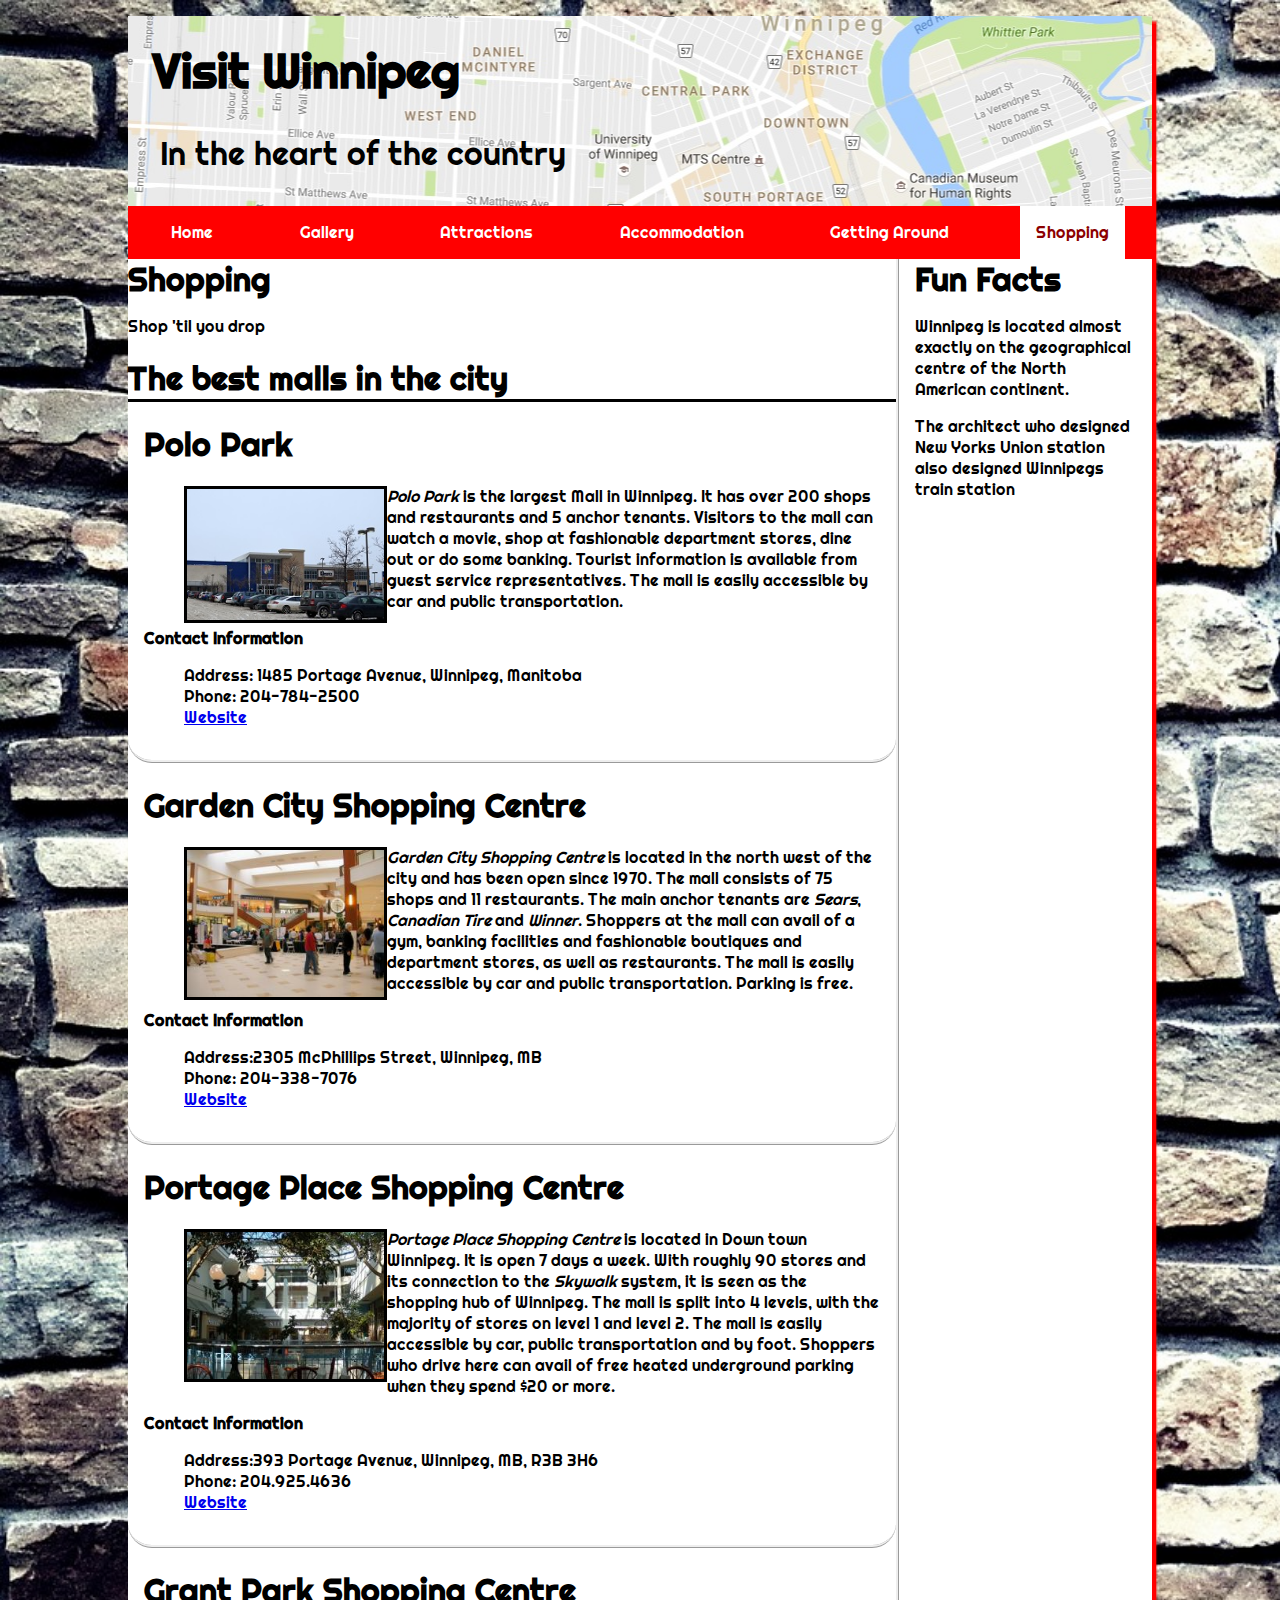
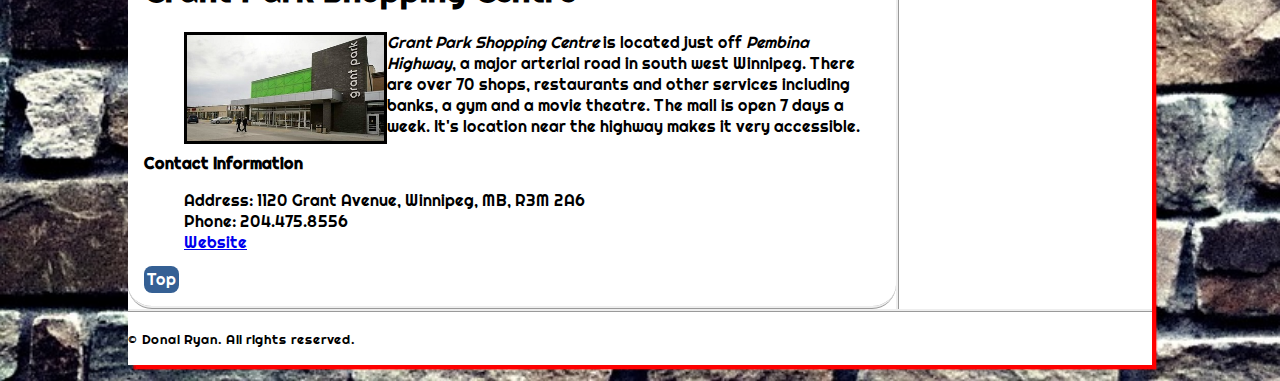
<file: shopping.html>
<!DOCTYPE html>
<html lang="en">
    <head>
        <meta charset="utf-8" />
		<meta name="viewport" content="initial-scale=1.0, width=device-width" />
        <title>Visit Winnipeg</title>
        <link rel="stylesheet" href="css2.css" />
    </head>
    <body>
        <header>
			<h1><a id="top">Visit Winnipeg</a></h1>
            <p>
                In the heart of the country
            </p>
            <nav>
                <ul>
                    <li><a href="index.html">Home</a></li>
                    <li><a href="gallery.html">Gallery</a></li>
                    <li><a href="attractions.html">Attractions</a></li>
                    <li><a href="accommodation.html">Accommodation</a></li>
                    <li><a href="getting_around.html">Getting Around</a></li>
                    <li><a href="">Shopping</a></li>
                </ul>
            </nav>
        </header>
        <main>
			<h1>
				Shopping
			</h1>
			<p>
				Shop 'til you drop
			</p>
			<section>
                <h1>The best malls in the city</h1>
				<article>
					<h1>Polo Park</h1>
					<figure>
						<img  src="images/Polo_Park.jpg" alt="The exterior of the mall with cars parked outside" title="Polo Park"/>
					</figure>
					<p>
						<i>Polo Park</i> is the largest Mall in Winnipeg. It has over 200 shops and restaurants and 5 anchor tenants. Visitors to the mall can watch a movie, shop at fashionable department 
						stores, dine out or do some banking. Tourist information is available from guest service representatives. The mall is easily accessible by car and public transportation.
					</p>
					<h2>Contact Information</h2>
					<ul>
						<li>Address: 1485 Portage Avenue, Winnipeg, Manitoba</li>
						<li>Phone: 204-784-2500</li>
						<li><a href="https://www.cfshops.com/polo-park.html">Website</a></li>
					</ul>
				</article>
				 <article>
					<h1>Garden City Shopping Centre</h1>
					<figure>
						<img  src="images/gcMall_interior.jpg" alt="An interior image of the mall." title="Garden City Mall"/>
					</figure>
					<p>
						<i>Garden City Shopping Centre</i> is located in the north west of the city and has been open since 1970. The mall consists of 75 shops and 11 restaurants. 
						The main anchor tenants are <i>Sears</i>, <i>Canadian Tire</i> and <i>Winner</i>. Shoppers at the mall can avail of a gym, banking facilities and fashionable boutiques and 
						department stores, as well as restaurants. The mall is easily accessible by car and public transportation. Parking is free.
						
					</p>
					<h2>Contact Information</h2>
					<ul>
						<li>Address:2305 McPhillips Street, Winnipeg, MB</li>
						<li>Phone: 204-338-7076</li>
						<li><a href="http://www.shopgardencity.ca/Home.aspx">Website</a></li>
					</ul>
				</article>
				<article>
					<h1>Portage Place Shopping Centre</h1>
					<figure>
						<img  src="images/Portage_Place.jpg" alt="A picture of a fountain inside the mall" title="Portage Place"/>
					</figure>
					<p>
						<i>Portage Place Shopping Centre</i> is located in Down town Winnipeg. It is open 7 days a week. With roughly 90 stores and its connection to the <i>Skywalk</i> system, 
						it is seen as the shopping hub of Winnipeg. The mall is split into 4 levels, with the majority of stores on level 1 and level 2. The mall is easily accessible by car, 
						public transportation and by foot. Shoppers who drive here can avail of free heated underground parking when they spend $20 or more.
					</p>
					<h2>Contact Information</h2>
					<ul>
						<li>Address:393 Portage Avenue, Winnipeg, MB, R3B 3H6 </li>
						<li>Phone: 204.925.4636</li>
						<li><a href="http://portageplace.mb.ca/">Website</a></li>
					</ul>
				</article>
				<article>
					<h1>Grant Park Shopping Centre</h1>
					<figure>
						<img  src="images/grant-park-shopping-centre.jpg" alt="The exterior of the mall. It is bright green with brown brick at the side" title="Grant Park Shopping Centre"/>
					</figure>
					<p>
						<i>Grant Park Shopping Centre</i> is located just off <i>Pembina Highway</i>, a major arterial road in south west Winnipeg. There are over 70 shops, restaurants and other services including banks, a gym and a movie theatre. 
						The mall is open 7 days a week. It's location near the highway makes it very accessible.
					</p>
					<h2>Contact Information</h2>
					<ul>
						<li>Address: 1120 Grant Avenue, Winnipeg, MB, R3M 2A6</li>
						<li>Phone: 204.475.8556</li>
						<li><a href="http://www.grantparkshoppingcentre.com/">Website</a></li>
					</ul>
					<a href="#top">Top</a>
				</article>
			</section>
        </main>
        <aside>
            <h1>Fun Facts</h1>
            <p>
                Winnipeg is located almost exactly on the geographical centre of the North American continent.
            </p>
            <p>
                 The architect who designed New Yorks Union station also designed Winnipegs train station
            </p>
        </aside>
         <footer>
            <p>
                <small>
                    &copy; Donal Ryan. All rights reserved.
                </small>
            </p>
        </footer>
    </body>
</file>
<file: css2.css>
@import url('https://fonts.googleapis.com/css?family=Righteous');

@viewport{
    width:device-width;
}

html { 
    background-color: #ffffff;  
}
body {
    font-family: 'Righteous', serif, fantasy, monospace, cursive, sans-serif;
    width:100%;
    margin:0;    
}
header {
    background-color: blue;
    background-image: url('images/maps.jpg');
    background-position: bottom, right;   
}
main {
    text-align: justify;
    background: #ffffff;
}
article img {
    border: solid;
    max-width: 80%;
}
aside {
    background: #ffffff;
    border-style:ridge;
    padding-bottom: 1em;
    padding-left: 1em;
    padding-right: 1em;
    border-radius: 1.5em;
}
footer {
    background: #ffffff;
    border-top-style:ridge;
}
nav {
    color: #ffffff;
}
nav ul {
    display: flex;
    flex-direction: row;
    flex-wrap: wrap;
    justify-content: space-around;
    margin:0;
    padding: 0;
    background-color:red;
}
 nav li {
    margin: 0;
    padding: 0.5em;
}
nav li a {
    color: #ffffff;
    text-align: center;
    padding: 0.5em;
    text-decoration: none;
}
nav li :hover {
    background-color: #8B0000;
}
nav a[href=""] {
    color: #8B0000;
    background-color: #ffffff;
}
header > h1 { 
    margin: 0em 0em 0em 0.5em;
    font-size: 3em;
}
header > p {
    margin: 1em 1em 1em 1em;
    font-size: 2em;
}
section > h1 {
    border-bottom: solid;
    font-size: 2em;
}
article {
    font-size: 1em;
    padding-bottom: 1em;
    padding-left: 1em;
    padding-right: 1em;
    border-bottom-style:ridge;
    border-radius: 1.5em;
}
ul {
    list-style: none;
}
article > a {
    text-align: right;
    padding: 0.2em;
    border-radius: 0.5em;
    background: #356094;
    color: #FFFFFF;
    text-decoration: none;
}
article > a:hover {
    background: #3B0F87;
    border: solid 1px #0F4787;
}
section {
    border-radius: 1.5em;
}
.gallery {
    display: flex;
    flex-direction: row;
    flex-wrap: wrap;
    justify-content: space-around;
}
.gallery img{
    margin:0.5em;
    width: 95%;
    align-self: left;
}
@media only screen and (min-width:480px) {
    nav li {
        padding: 1em 0.5em 1em 0.5em;
    }
    nav li a {
        padding: 1em 0em 1em 0em;
    }
    
    .gallery img{
        width: 45%;
    }
}
@media only screen and (min-width:800px) {
    html {
        background-image: url('images/wall.jpg'); 
        background-color: #8b4513;
        background-size: cover;
    }   
    body {
        box-shadow: 0.3em 0.3em 0.1em #ff0000;
        font-family: 'Righteous', fantasy, monospace, cursive, sans-serif;
        display: grid;
        width: 80%;
        margin: 1em auto;
        grid-template-columns: 75% 25%;
        grid-template-rows: auto;
        grid-template-areas:"top top"
                            "middle-left middle-right"
                            "bottom bottom"    
    }
    header {
        grid-area: top; 
    }
    main {
        grid-area: middle-left;
        text-align: left;
    }
    main > h1 {
        margin: 0;
    }
    h2 {
        font-size: 1em;
    }
    article img {
        max-width: 30%;
        float: left;
    }
    aside {
        grid-area: middle-right;
        border-top: none;
        Border-bottom: none;
        border-right: none;
        border-radius: 0em;
    }
    aside > h1{
        margin: 0;
    }
    footer {
        grid-area: bottom;
    }
    
    nav li {
        margin: 0;
        padding: 1em;
    }
    nav li a {
        padding: 1em;
    }
    
    header > h1 {
        padding: 0em 0em 0em 0.5em;
        margin: 0.5em 0.5em 0.5em 0em;
        
    }
    header > p {
        margin: 1em 0em 1em 1em;
    }
    .gallery img{
        width: 30%;
    }    
}
</file>
